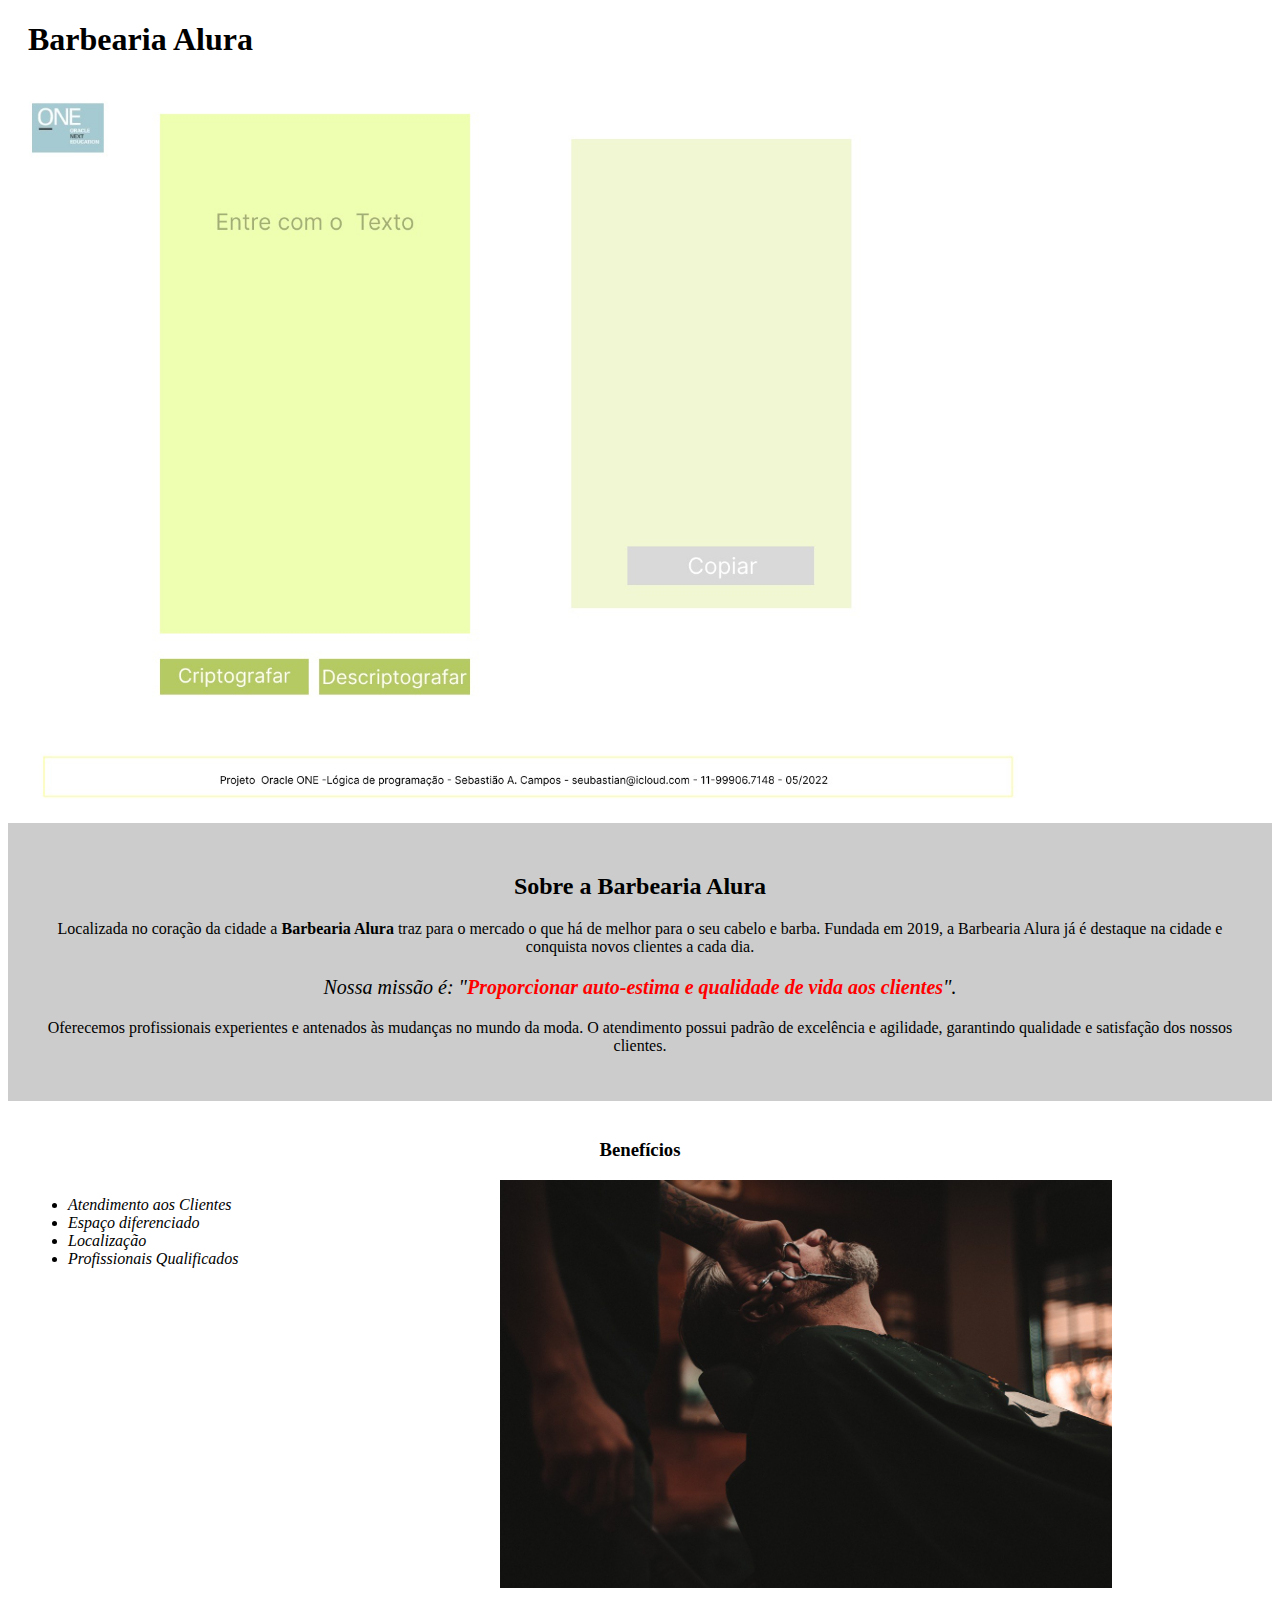
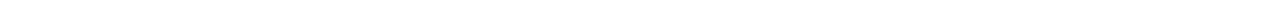
<file: index.html>
<!DOCTYPE html>
<html lang="pt-br">
<head>
	<meta charset="utf-8">
	<meta name="viewport" content="width=device-width, initial-scale=1">
	<title>Barbearia Alura</title>
	<link rel="stylesheet" href="style.css">
</head>
 	<body>
 		
 		<header>
    		<h1 class="titulo-principal">Barbearia Alura</h1>
		</header>
 		
 		<img id="banner" src="background_encripta.jpg">
 		
 		<div class="principal">
			<h2 class="titulo-centralizado">Sobre a Barbearia Alura</h2>

			<p> Localizada no coração da cidade a <strong>Barbearia Alura</strong> traz para o mercado o que há de melhor para o seu cabelo e barba. Fundada em 2019, a Barbearia Alura já é destaque na cidade e conquista novos clientes a cada dia.</p>

			<p id="missao"><em>Nossa missão é: "<strong>Proporcionar auto-estima e qualidade de vida aos clientes</strong>".</em></p>

			<p> Oferecemos profissionais experientes e antenados às mudanças no mundo da moda. O atendimento possui padrão de excelência e agilidade, garantindo qualidade e satisfação dos nossos clientes. </p>
		</div>

		<div class="beneficios">
		    <h3 class="titulo-centralizado">Benefícios</h3>

		    <ul>
		        <li class="itens">Atendimento aos Clientes</li>
		        <li class="itens">Espaço diferenciado</li>
		        <li class="itens">Localização</li>
		        <li class="itens">Profissionais Qualificados</li>
		    </ul>

		    <img src="beneficios.jpg" class="imagembeneficios">
		</div>
</body>

</html>
</file>
<file: style.css>
body {
	
}

#banner {
	width: 80%;
	margin: 10px;
	height: 10%;
}

.principal{
	background: #CCCCCC;
	padding: 30px;
}

.titulo-principal {
    padding-left: 20px;
}

.titulo-centralizado {
    text-align: center
}

p {
	text-align: center;
}
	
#missao {
	font-size: 20px;
}

}
p { 
	text-align: center;
}

em strong { 
	color: rgb(255,0,0);
 }

.itens {
    font-style: italic;
}

.beneficios {
    background: #FFFFFF;
    padding: 20px;
}


ul {
    display: inline-block;
    vertical-align: top;
    width: 20%;
    margin-right: 15%;
}

.imagembeneficios {
    width: 50%;
}
</file>
